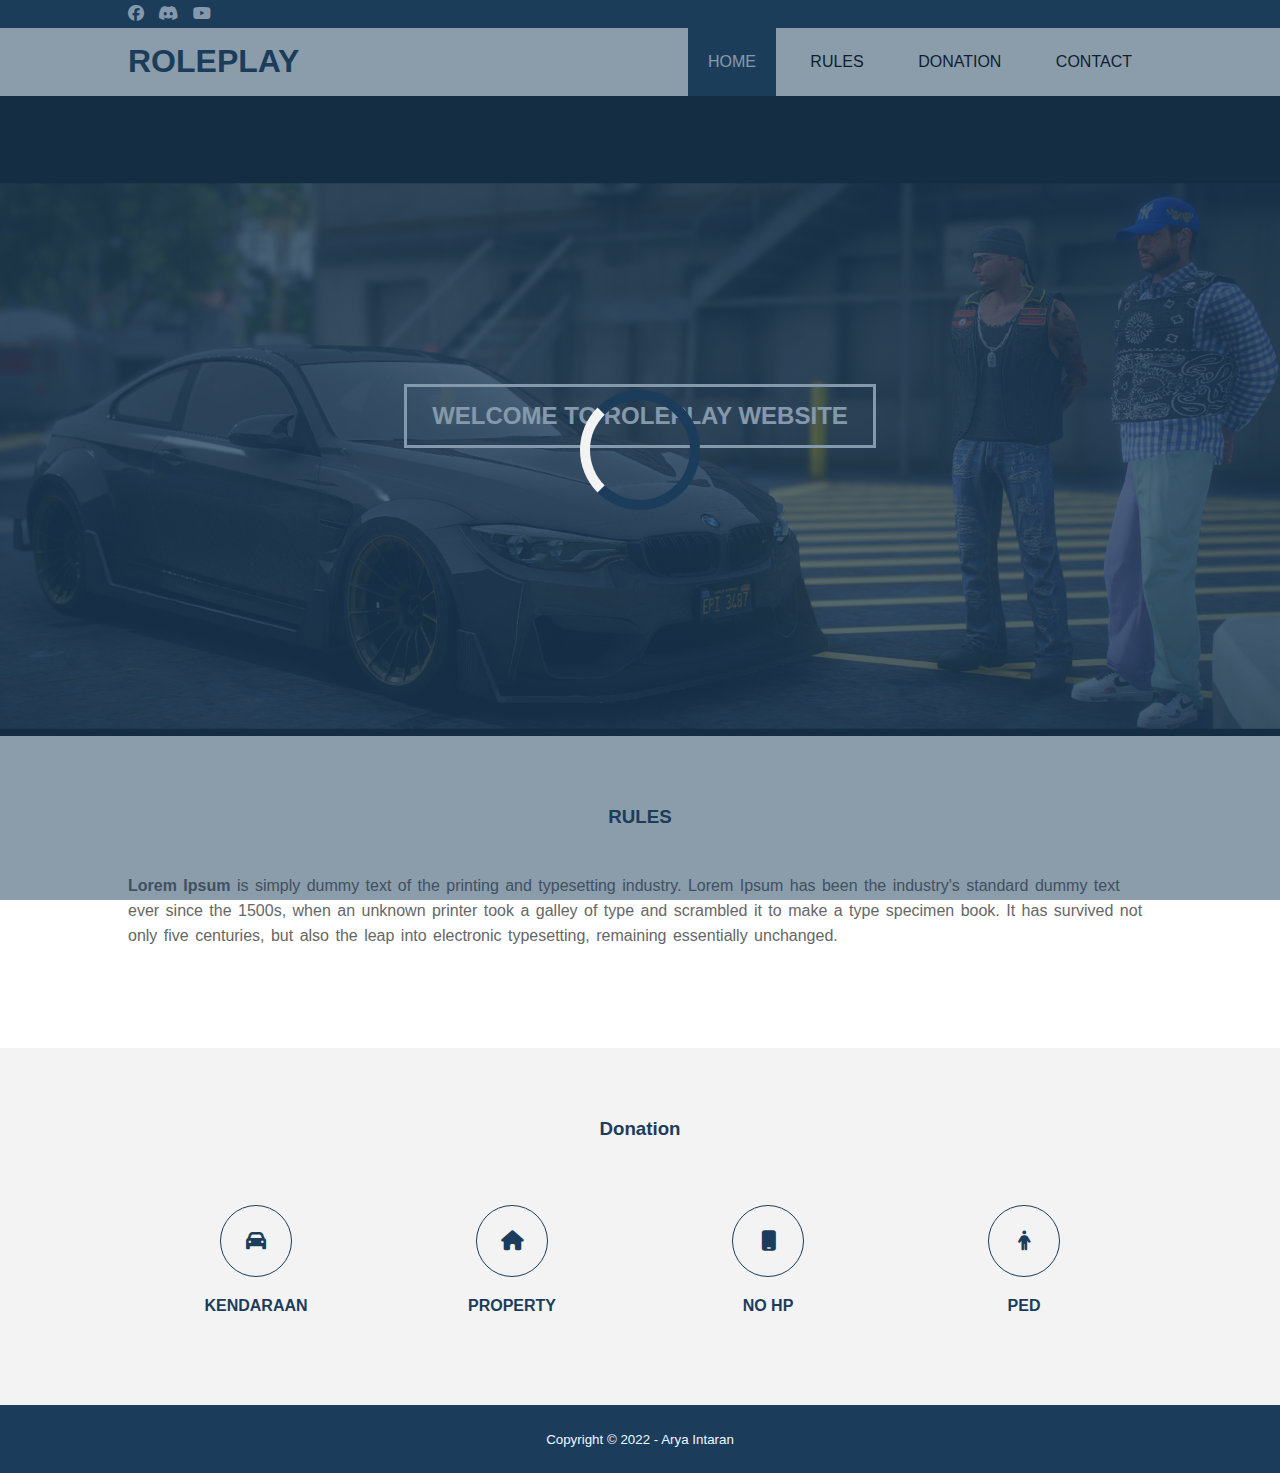
<file: index.html>
<!DOCTYPE html>
<html lang="en">
    <head>
        <meta charset="UTF-8">
        <meta name="viewport" content="width=device-width, initial-scale=1">
        <title>ROLEPLAY</title>
        <link rel="stylesheet" type="text/css" href="/css/style.css">
        <link rel="stylesheet" type="text/css" href="https://cdnjs.cloudflare.com/ajax/libs/font-awesome/6.2.1/css/all.min.css">
        <script src="https://code.jquery.com/jquery-3.6.3.min.js" integrity="sha256-pvPw+upLPUjgMXY0G+8O0xUf+/Im1MZjXxxgOcBQBXU=" crossorigin="anonymous"></script>
    </head>
        <body>
            <!--    loader    -->
                <div class="bg-loader">
                    <div class="loader">

                    </div>
                </div>
            <!--   Header     -->
            <div class="medsos">
                <div class="container">
                    <ul>
                        <li><a href="#"><i class="fa-brands fa-facebook"></i></a></li>
                        <li><a href="#"><i class="fa-brands fa-discord"></i></a></li>
                        <li><a href="#"><i class="fa-brands fa-youtube"></i></a></li>
                    </ul>
                </div>
            </div>
            <header>
                <div class="container">
                    <h1><a href="">ROLEPLAY</a></h1>
                    <ul>
                        <li class="active">
                            <a href="index.html">HOME</a>
                        </li>
                        <li>
                            <a href="rules.html">RULES</a>
                        </li>
                        <li>
                            <a href="donation.html">DONATION</a>
                        </li>
                        <li>
                            <a href="contact.html">CONTACT</a>
                        </li>
                    </ul>
                </div>
            </header>
            <!--   Banner     -->
            <section class="banner">
                <h2>WELCOME TO ROLEPLAY WEBSITE</h2>
            </section>
            <!--   About     -->
            <section class="about">
                <div class="container">
                    <h3>RULES</h3>
                    <p>
                        <strong> Lorem Ipsum </strong> is simply dummy text of the printing and typesetting industry.
                        Lorem Ipsum has been the industry's standard dummy text ever since the 1500s,
                        when an unknown printer took a galley of type and scrambled it to make a type specimen book.
                        It has survived not only five centuries, but also the leap into electronic typesetting, remaining essentially unchanged.
                    </p>
                </div>
            </section>
            <!--   Donation     -->
            <section class="donation">
                <div class="container">
                    <h3>Donation</h3>
                    <div class="box">
                        <div class="col-4">
                            <div class="icon">
                                <i class="fa-solid fa-car"></i>
                            </div>
                            <h4>KENDARAAN</h4>
                        </div>
                        <div class="col-4">
                            <div class="icon">
                                <i class="fa-solid fa-house"></i>
                            </div>
                            <h4>PROPERTY</h4>
                        </div>
                        <div class="col-4">
                            <div class="icon">
                                <i class="fa-solid fa-mobile"></i>
                            </div>
                            <h4>NO HP</h4>
                        </div>
                        <div class="col-4">
                            <div class="icon">
                                <i class="fa-solid fa-person"></i>
                            </div>
                            <h4>PED</h4>
                        </div>
                    </div>
                </div>
            </section>
            <!--   Footer     -->
            <footer>
                <div class="container">
                    <small>Copyright &copy; 2022 - <a href="http://www.aryaintaran.live">Arya Intaran</a></small>
                </div>
            </footer>
            <script type="text/javascript">
                $(document).ready(function(){
                    $('.bg-loader').hide();
                });
            </script>
        </body>
</html>
</file>
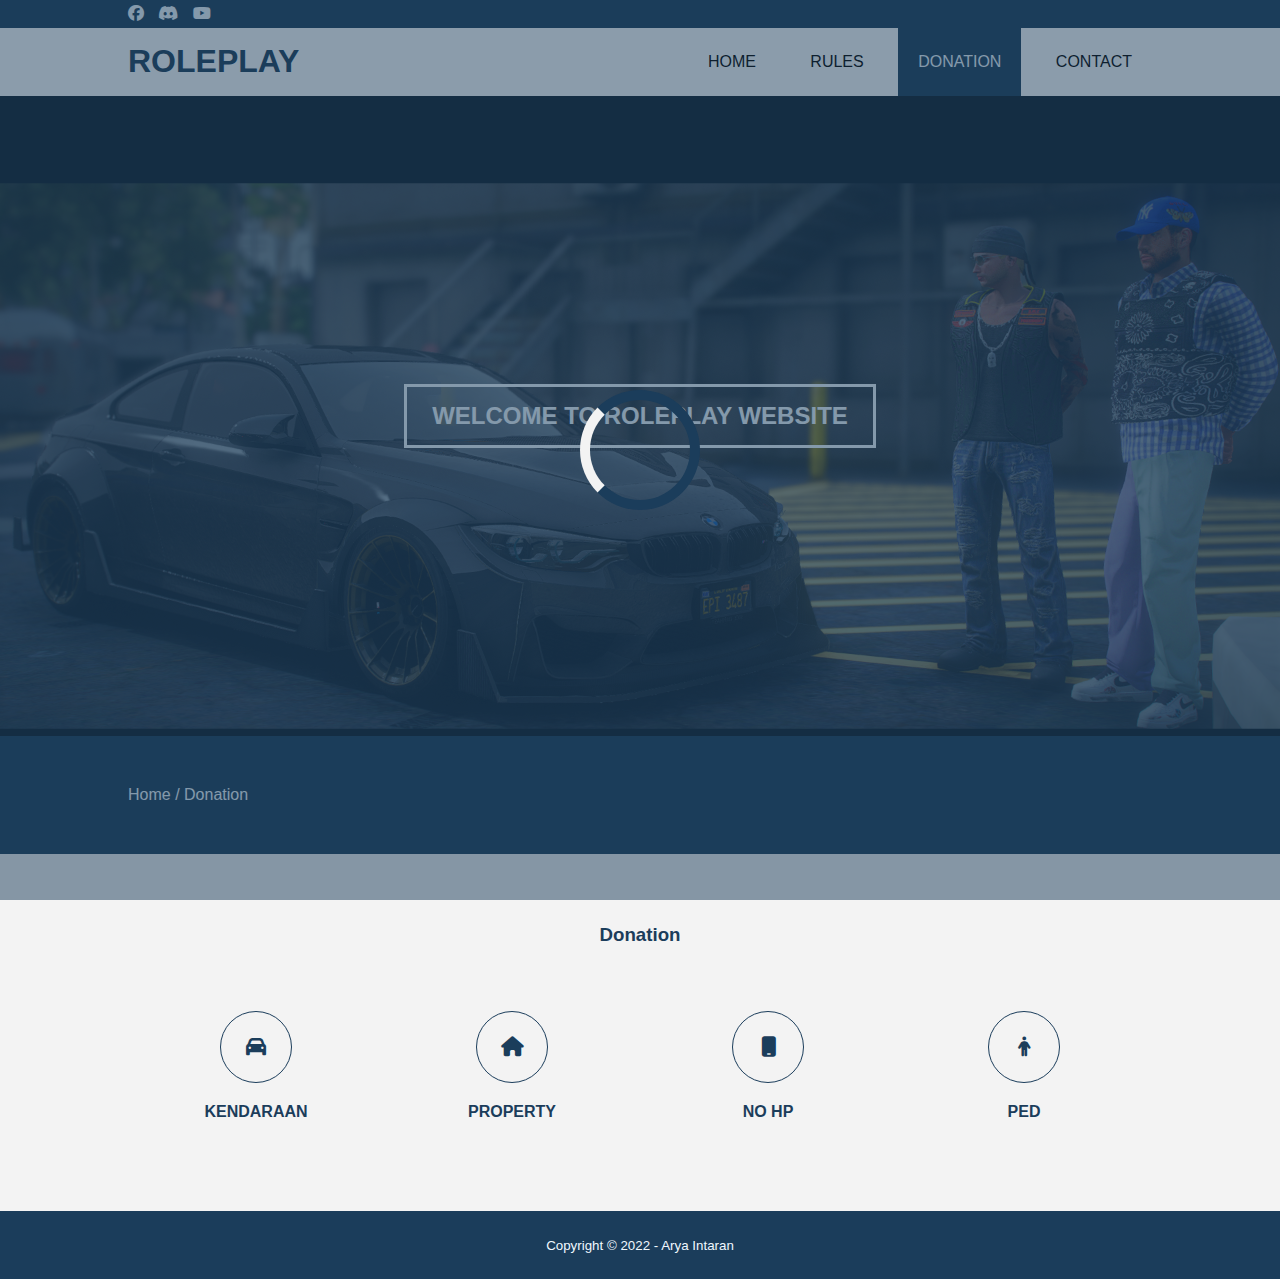
<file: donation.html>
<!DOCTYPE html>
<html lang="en">
<head>
  <meta charset="UTF-8">
  <meta name="viewport" content="width=device-width, initial-scale=1">
  <title>ROLEPLAY</title>
  <link rel="stylesheet" type="text/css" href="/css/style.css">
  <link rel="stylesheet" type="text/css" href="https://cdnjs.cloudflare.com/ajax/libs/font-awesome/6.2.1/css/all.min.css">
  <script src="https://code.jquery.com/jquery-3.6.3.min.js" integrity="sha256-pvPw+upLPUjgMXY0G+8O0xUf+/Im1MZjXxxgOcBQBXU=" crossorigin="anonymous"></script>
</head>
<body>
<!--    loader    -->
<div class="bg-loader">
  <div class="loader">

  </div>
</div>
<!--   Header     -->
<div class="medsos">
  <div class="container">
    <ul>
      <li><a href="#"><i class="fa-brands fa-facebook"></i></a></li>
      <li><a href="#"><i class="fa-brands fa-discord"></i></a></li>
      <li><a href="#"><i class="fa-brands fa-youtube"></i></a></li>
    </ul>
  </div>
</div>
<header>
  <div class="container">
    <h1><a href="">ROLEPLAY</a></h1>
    <ul>
      <li>
        <a href="index.html">HOME</a>
      </li>
      <li>
        <a href="rules.html">RULES</a>
      </li>
      <li class="active">
        <a href="donation.html">DONATION</a>
      </li>
      <li>
        <a href="contact.html">CONTACT</a>
      </li>
    </ul>
  </div>
</header>
<!--   Banner     -->
<section class="banner">
  <h2>WELCOME TO ROLEPLAY WEBSITE</h2>
</section>
<!--Label-->
<section class="label">
  <div class="container">
    <p><a href="index.html">Home</a> / <a href="donation.html.html">Donation</a></p>
  </div>
</section>
<!--   Donation     -->
<section class="donation">
  <div class="container">
    <h3>Donation</h3>
    <div class="box">
      <div class="col-4">
        <div class="icon">
          <i class="fa-solid fa-car"></i>
        </div>
        <h4>KENDARAAN</h4>
      </div>
      <div class="col-4">
        <div class="icon">
          <i class="fa-solid fa-house"></i>
        </div>
        <h4>PROPERTY</h4>
      </div>
      <div class="col-4">
        <div class="icon">
          <i class="fa-solid fa-mobile"></i>
        </div>
        <h4>NO HP</h4>
      </div>
      <div class="col-4">
        <div class="icon">
          <i class="fa-solid fa-person"></i>
        </div>
        <h4>PED</h4>
      </div>
    </div>
  </div>
</section>
<!--   Footer     -->
<footer>
  <div class="container">
    <small>Copyright &copy; 2022 - <a href="http://www.aryaintaran.live">Arya Intaran</a></small>
  </div>
</footer>
<script type="text/javascript">
  $(document).ready(function(){
    $('.bg-loader').hide();
  });
</script>
</body>
</html>
</file>
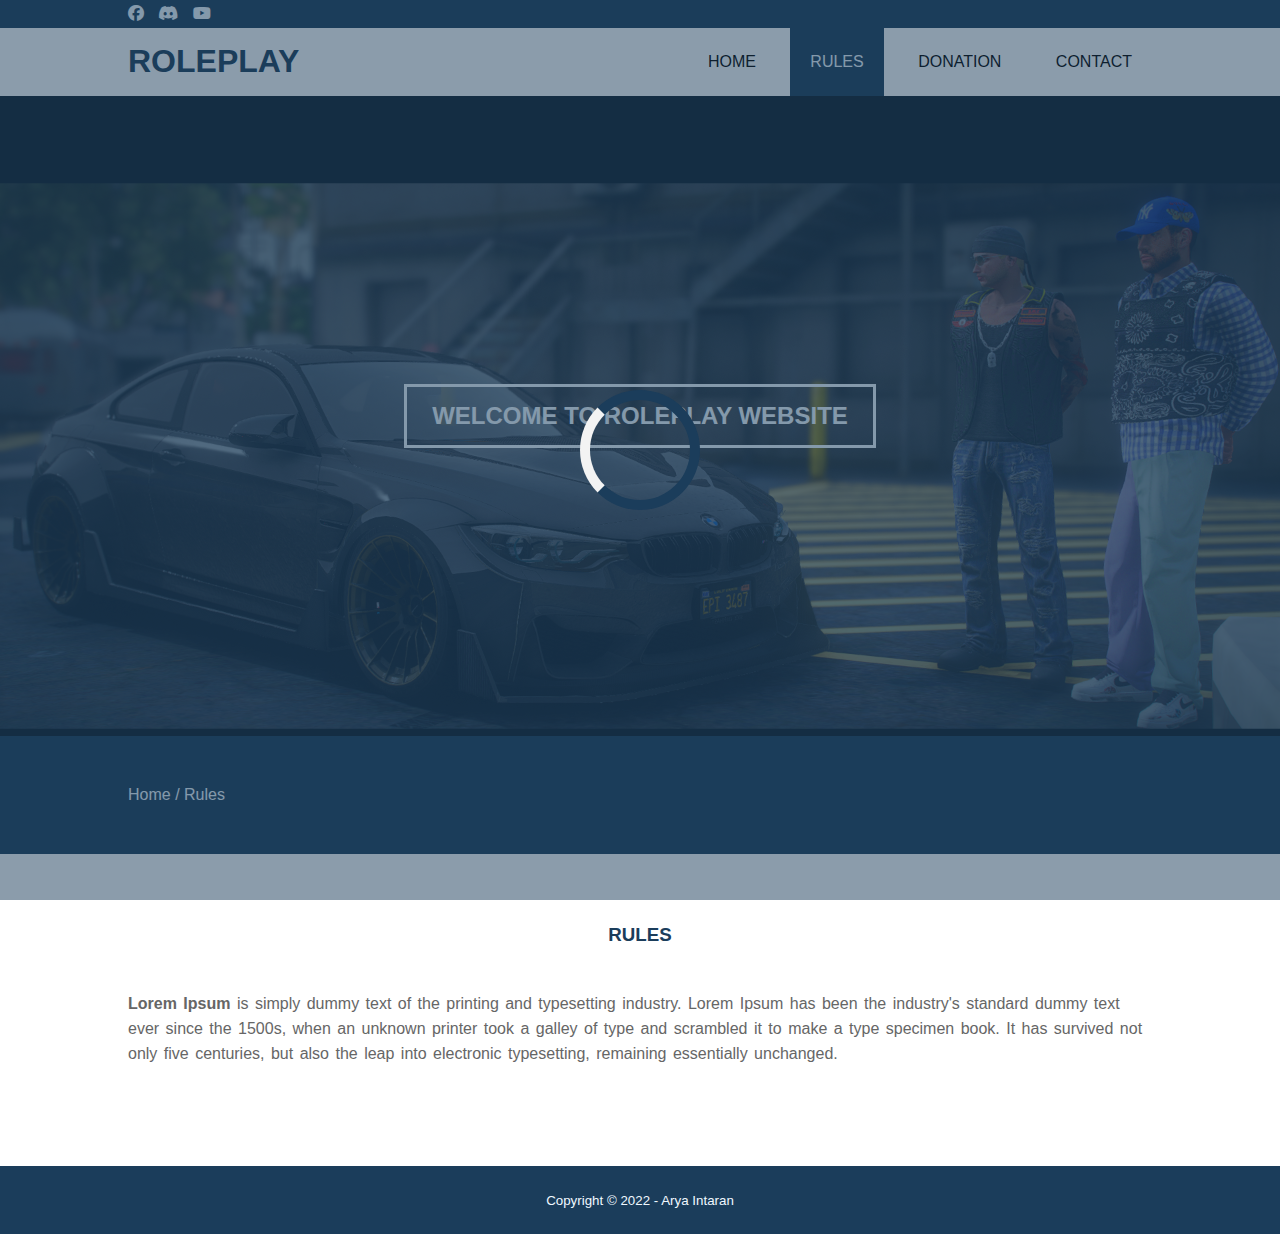
<file: rules.html>
<!DOCTYPE html>
<html lang="en">
<head>
    <meta charset="UTF-8">
    <meta name="viewport" content="width=device-width, initial-scale=1">
    <title>ROLEPLAY</title>
    <link rel="stylesheet" type="text/css" href="/css/style.css">
    <link rel="stylesheet" type="text/css" href="https://cdnjs.cloudflare.com/ajax/libs/font-awesome/6.2.1/css/all.min.css">
    <script src="https://code.jquery.com/jquery-3.6.3.min.js" integrity="sha256-pvPw+upLPUjgMXY0G+8O0xUf+/Im1MZjXxxgOcBQBXU=" crossorigin="anonymous"></script>
</head>
<body>
<!--    loader    -->
<div class="bg-loader">
    <div class="loader">

    </div>
</div>
<!--   Header     -->
<div class="medsos">
    <div class="container">
        <ul>
            <li><a href="#"><i class="fa-brands fa-facebook"></i></a></li>
            <li><a href="#"><i class="fa-brands fa-discord"></i></a></li>
            <li><a href="#"><i class="fa-brands fa-youtube"></i></a></li>
        </ul>
    </div>
</div>
<header>
    <div class="container">
        <h1><a href="">ROLEPLAY</a></h1>
        <ul>
            <li>
                <a href="index.html">HOME</a>
            </li>
            <li class="active">
                <a href="rules.html">RULES</a>
            </li>
            <li>
                <a href="donation.html">DONATION</a>
            </li>
            <li>
                <a href="contact.html">CONTACT</a>
            </li>
        </ul>
    </div>
</header>
<!--   Banner     -->
<section class="banner">
    <h2>WELCOME TO ROLEPLAY WEBSITE</h2>
</section>
<!--Label-->
<section class="label">
    <div class="container">
        <p><a href="index.html">Home</a> / <a href="rules.html">Rules</a></p>
    </div>
</section>
<!--   About     -->
<section class="about">
    <div class="container">
        <h3>RULES</h3>
        <p>
            <strong> Lorem Ipsum </strong> is simply dummy text of the printing and typesetting industry.
            Lorem Ipsum has been the industry's standard dummy text ever since the 1500s,
            when an unknown printer took a galley of type and scrambled it to make a type specimen book.
            It has survived not only five centuries, but also the leap into electronic typesetting, remaining essentially unchanged.
        </p>
    </div>
</section>
<!--   Footer     -->
<footer>
    <div class="container">
        <small>Copyright &copy; 2022 - <a href="http://www.aryaintaran.live">Arya Intaran</a></small>
    </div>
</footer>
<script type="text/javascript">
    $(document).ready(function(){
        $('.bg-loader').hide();
    });
</script>
</body>
</html>
</file>
<file: css/style.css>
* {
    padding: 0;
    margin: 0;
    font-family: sans-serif;
}

a{
    color: inherit;
    text-decoration: none;
}

.medsos{
    padding: 5px 0;
    background-color: #1b3d5b;
}

.medsos ul li{
    display: inline-block;
    color: aliceblue;
    margin-right: 10px;
}

.container{
    width: 80%;
    margin: 0 auto;
}

.container:after{
    content: "";
    display: block;
    clear: both;
}

/*header{*/
/*    border: 1px solid;*/
/*}*/

header h1{
    float: left;
    padding: 15px 0;
    color: #1b3d5b;
}

header ul{
    float: right;
}

header ul li{
    display: inline-block;
    margin-left: 10px;
}

header ul li a{
    display: inline-block;
    padding: 25px 20px;
}

header ul li a:hover{
    background-color: #1b3d5b;
    color: aliceblue;
}

.active{
    background-color: #1b3d5b;
    color: aliceblue;
}

.banner{
    height: 60vh;
    background-image: url("header.jpg");
    background-size: cover;
    position: relative;
    display: flex;
    justify-content: center;
    align-items: center;
}

.banner:after{
    content: "";
    display: block;
    position: absolute;
    top: 0;
    left: 0;
    right: 0;
    bottom: 0;
    background-color: rgba(27, 61, 91, 0.47);
}

.banner h2{
    color: aliceblue;
    z-index: 1;
    padding: 15px 25px;
    border: 3px solid aliceblue;
}

section{
    padding: 50px 0;
}

section h3{
    text-align: center;
    padding: 20px 0;
    color: #1b3d5b;
    margin-bottom: 25px;
}

.about, .service{
    padding-bottom: 100px;
}

.about p{
    color: #666;
    word-spacing: 2px;
    line-height: 25px;
}

.donation{
    background-color: rgba(102, 102, 102, 0.08);
}

.box{
    color: #1b3d5b;
}

.box:after{
    content: "";
    display: block;
    clear: both;
}

.box .col-4{
    width: 25%;
    padding: 20px;
    box-sizing: border-box;
    text-align: center;
    float: left;
}

.icon{
    width: 70px;
    height: 70px;
    border: 1px solid;
    border-radius: 50%;
    text-align: center;
    line-height: 70px;
    font-size: 20px;
    margin: 0 auto;
}

.box .col-4 h4{
    margin: 20px 0;
}

footer{
    padding: 25px 0;
    background-color: #1b3d5b;
    color: aliceblue;
    text-align: center;
}

.bg-loader{
    background-color: rgba(27, 61, 91, 0.51);
    position: fixed;
    top: 0;
    left: 0;
    right: 0;
    bottom: 0;
    z-index: 9999;
    display: flex;
    justify-content: center;
    align-items: center;
}

.bg-loader .loader{
    width: 100px;
    height: 100px;
    border: 10px solid #f3f3f3;
    border-top-color: #1b3d5b;
    border-radius: 50%;
    border-right-color: #1b3d5b;
    border-bottom-color: #1b3d5b;
    animation: circle .8s linear infinite;
}

.label{
    background-color: #1b3d5b;
    color: aliceblue;
}

@keyframes circle {
    100%{
        transform: rotate(360deg);
    }
}
</file>
